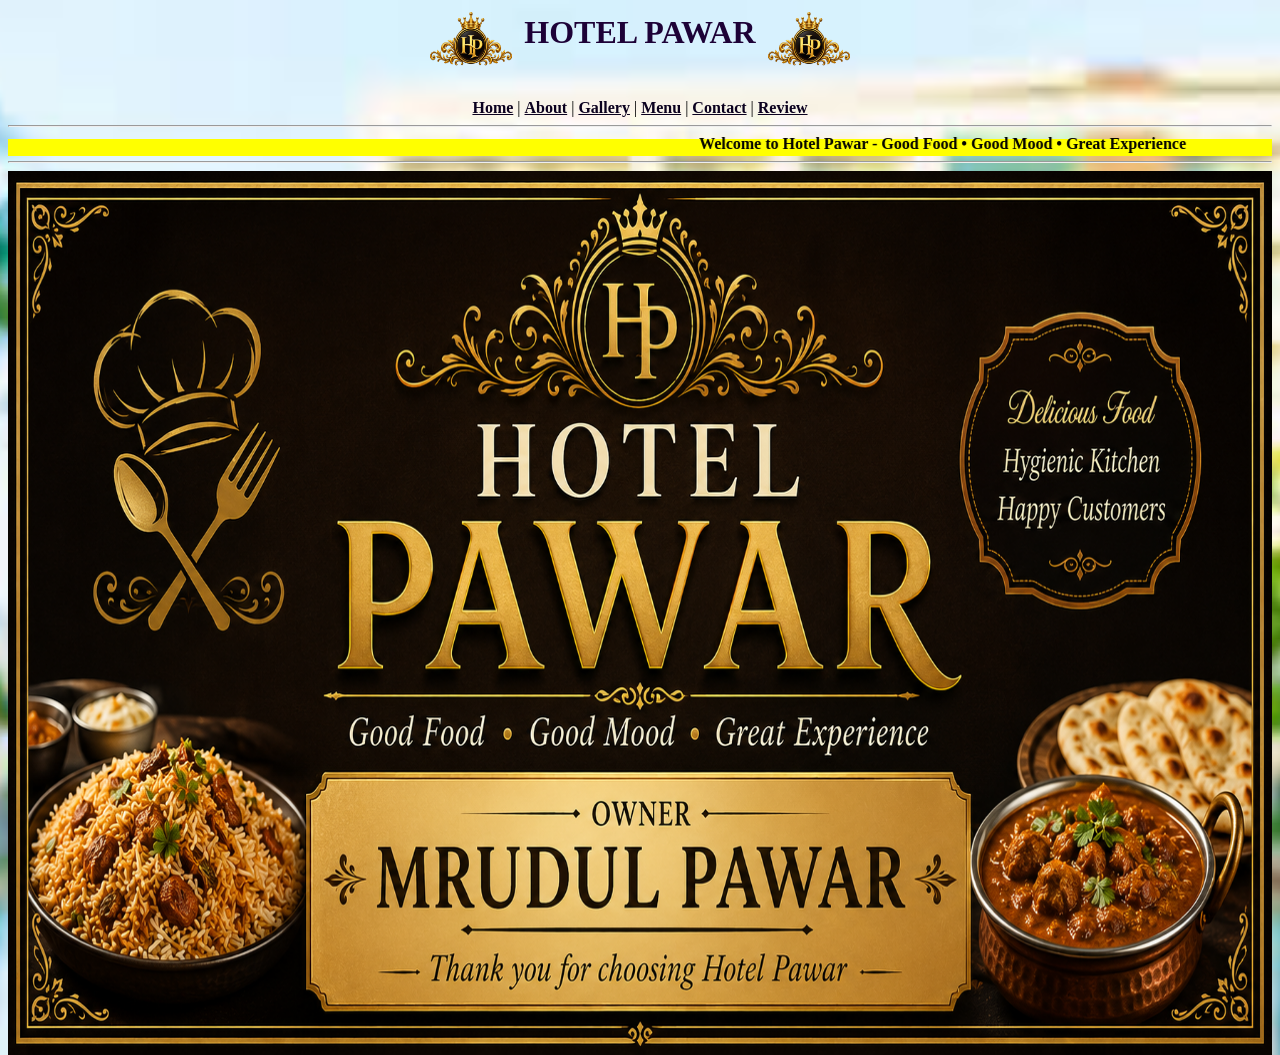
<file: index.html>
<html>
<head>
    <title>Hotel Pawar - Contact</title>
    <link rel="stylesheet" href="base.css">
</head>
<body style="background:url('bgimg.jfif'); background-repeat: no-repeat;
background-size: cover;
background-position: center;">
<center>
<h1>
    <img src="hotellogo.png" width="90" height="70" align="middle">
    HOTEL PAWAR
    <img src="hotellogo.png" width="90" height="70" align="middle">
</h1>
<nav>
    <a href="index.html"><b>Home</b></a> |
        <a href="about.html"><b>About</b></a> |
        <a href="gallery.html"><b>Gallery</b></a> |
        <a href="menuitem.html"><b>Menu</b></a> |
        <a href="contact.html"><b>Contact</b></a> |
        <a href="review.html"><b>Review</b></a>
</nav>
<hr>
<mark><marquee behavior="alternate">
    <b>Welcome to Hotel Pawar - Good Food • Good Mood • Great Experience</b>
</marquee></mark>
<hr>
<img src="Banner.png" width="100%" height="100%" align="left">
</center>
</body>
</html>
</file>
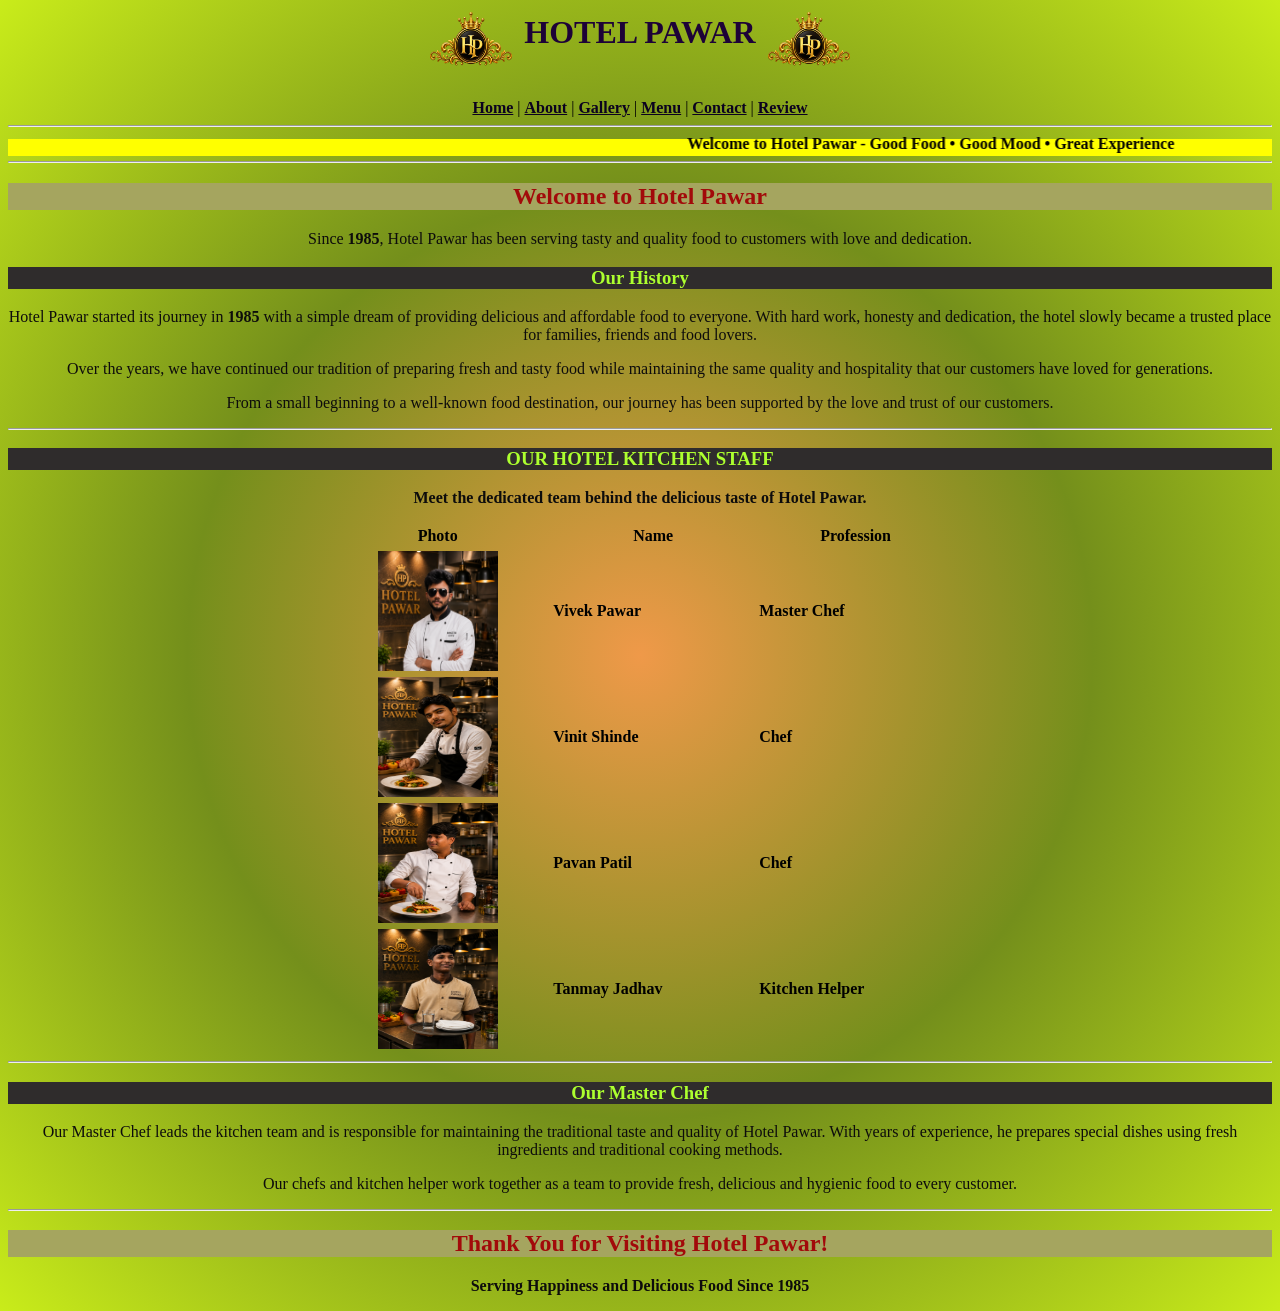
<file: about.html>
<html>
<head>
    <title>Hotel Pawar - About</title>
    <link rel="stylesheet" href="base.css">
</head>
<body>
<center>
<h1>
    <img src="hotellogo.png" width="90" height="70" align="middle">
    HOTEL PAWAR
    <img src="hotellogo.png" width="90" height="70" align="middle">
</h1>
<nav>
   <a href="index.html"><b>Home</b></a> |
        <a href="about.html"><b>About</b></a> |
        <a href="gallery.html"><b>Gallery</b></a> |
        <a href="menuitem.html"><b>Menu</b></a> |
        <a href="contact.html"><b>Contact</b></a> |
        <a href="review.html"><b>Review</b></a>
</nav>

<hr>
<mark><marquee behavior="alternate">
    <b>Welcome to Hotel Pawar - Good Food • Good Mood • Great Experience</b>
</marquee></mark>
<hr>

<h2>Welcome to Hotel Pawar</h2>

<p>Since <b>1985</b>, Hotel Pawar has been serving tasty and
    quality food to customers with love and dedication.</p>


<h3>Our History</h3>

<p>Hotel Pawar started its journey in <b>1985</b> with a simple
    dream of providing delicious and affordable food to everyone.
    With hard work, honesty and dedication, the hotel slowly became
    a trusted place for families, friends and food lovers.</p>

<p>Over the years, we have continued our tradition of preparing
    fresh and tasty food while maintaining the same quality and
    hospitality that our customers have loved for generations.</p>

<p>From a small beginning to a well-known food destination,
    our journey has been supported by the love and trust of our
    customers.</p>
<hr>
<h3>OUR HOTEL KITCHEN STAFF</h3>

<p><b>Meet the dedicated team behind the delicious taste of Hotel Pawar.</b>
</p>
<table cellpadding="2"  width="50%">
    <tr>
        <th>Photo</th>
        <th>Name</th>
        <th>Profession</th>
    </tr>
    <tr>
        <td><center><img src="chefvivek.png" width="120" height="120"></center></td>
        <td><b>Vivek Pawar</b></td>
        <td><b>Master Chef</b></td>
    </tr>
    <tr>
        <td><center><img src="vinitchef.png" width="120" height="120"></center></td>
        <td><b>Vinit Shinde</b></td>
        <td><b>Chef</b></td>
    </tr> 
    <tr>
        <td><center><img src="chefpp.png" width="120" height="120"></center></td>
        <td><b>Pavan Patil </b></td>
        <td><b>Chef</b></td>
    </tr>

    <tr>
        <td><center><img src="tanmay.png" width="120" height="120"></center></td>
        <td><b>Tanmay Jadhav</b></td>
        <td><b>Kitchen Helper</b></td>
    </tr>
</table>
<hr>

<h3>Our Master Chef</h3>

<p>Our Master Chef leads the kitchen team and is responsible for
    maintaining the traditional taste and quality of Hotel Pawar.
    With years of experience, he prepares special dishes using
    fresh ingredients and traditional cooking methods.
</p>

<p>Our chefs and kitchen helper work together as a team to provide
    fresh, delicious and hygienic food to every customer.</p>
<hr>
<h2>Thank You for Visiting Hotel Pawar!</h2>

<p>
    <b>Serving Happiness and Delicious Food Since 1985</b></p>
</center>
</body>
</html>
</file>
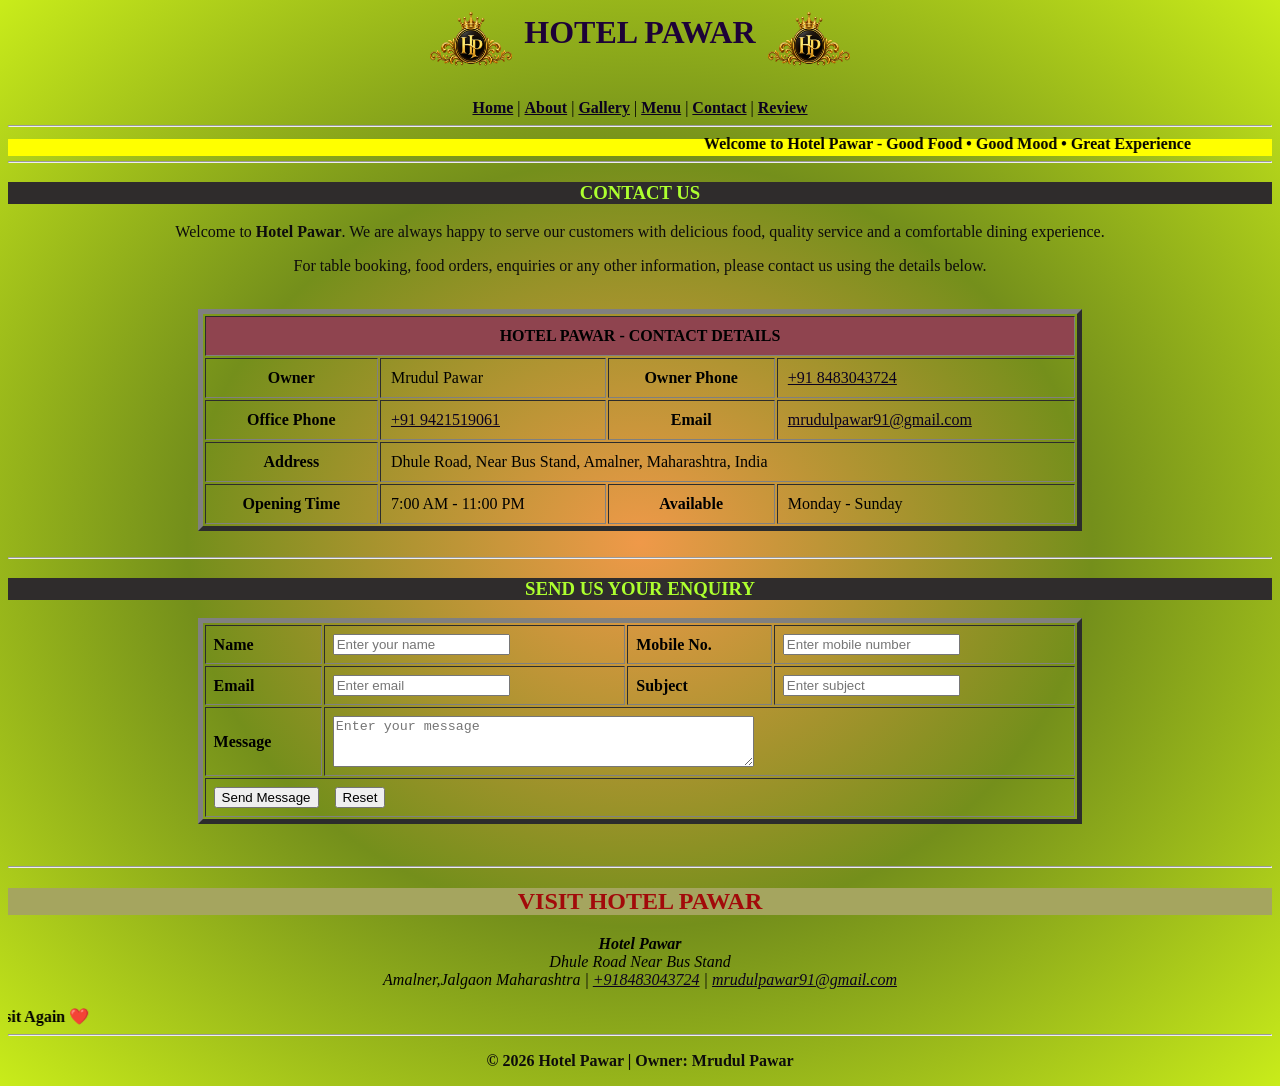
<file: contact.html>
<html>
<head>
    <title>Hotel Pawar - Contact</title>
    <link rel="stylesheet" href="base.css">
</head>
<body>
<center>
<h1>
    <img src="hotellogo.png" width="90" height="70" align="middle">
    HOTEL PAWAR
    <img src="hotellogo.png" width="90" height="70" align="middle">
</h1>
<nav>
    <a href="index.html"><b>Home</b></a> |
        <a href="about.html"><b>About</b></a> |
        <a href="gallery.html"><b>Gallery</b></a> |
        <a href="menuitem.html"><b>Menu</b></a> |
        <a href="contact.html"><b>Contact</b></a> |
        <a href="review.html"><b>Review</b></a>
</nav>
<hr>
<mark><marquee behavior="alternate">
    <b>Welcome to Hotel Pawar - Good Food • Good Mood • Great Experience</b>
</marquee></mark>
<hr>

<h3>CONTACT US</h3>
<p>Welcome to <b>Hotel Pawar</b>. We are always happy to serve our customers
    with delicious food, quality service and a comfortable dining experience.</p>

<p>For table booking, food orders, enquiries or any other information,
    please contact us using the details below.</p>
<br>
<table border="5" cellpadding="10" width="70%">
    <tr><th style="background-color: rgb(143, 68, 79);" colspan="4" >HOTEL PAWAR - CONTACT DETAILS</th>
    </tr>
    <tr>
        <th>Owner</th>
        <td>Mrudul Pawar</td>
        <th>Owner Phone</th>
        <td><a href="tel:+91 8483043724">+91 8483043724</a>
        </td>
    </tr>
    <tr>
        <th>Office Phone</th>
        <td><a href="tel:+91 9421519061">+91 9421519061 </a>
        </td>
        <th>Email</th>
        <td><a href="mrudulpawar91@gmail.com">mrudulpawar91@gmail.com</a>
        </td>
    </tr>
    <tr>
        <th>Address</th>
        <td colspan="3">
            Dhule Road, Near Bus Stand, Amalner, Maharashtra, India
        </td>
    </tr>
    <tr>
        <th>Opening Time</th>
        <td>7:00 AM - 11:00 PM</td>

        <th>Available</th>
        <td>Monday - Sunday</td>
    </tr>
</table>

<br>
<hr>
<h3>SEND US YOUR ENQUIRY</h3>
<form>
<table border="5" cellpadding="8" width="70%">
    <tr>
        <td><b>Name</b></td>
        <td><input type="text"name="name"placeholder="Enter your name">
        </td>

        <td><b>Mobile No.</b></td>
        <td><input type="tel"name="mobile"placeholder="Enter mobile number">
        </td>
    </tr>
     <tr>
        <td><b>Email</b></td>
        <td><input type="email"name="email"placeholder="Enter email"></td>

        <td><b>Subject</b></td>
        <td><input type="text" name="subject"placeholder="Enter subject"></td>
    </tr>
    <tr>
        <td><b>Message</b></td>
        <td colspan="3"><textarea name="message"rows="3"cols="50" placeholder="Enter your message"></textarea>
        </td>
    </tr>
    <tr>
        <center><td colspan="4"><input type="submit" value="Send Message">
            </center>
            &nbsp;&nbsp;
            <input type="reset" value="Reset"></center>
        </td>
    </tr>

</table>
</form>
<br>
<hr>
<h2>VISIT HOTEL PAWAR</h2>
<address>
    <b>Hotel Pawar</b> <br>
    Dhule Road Near Bus Stand<br> Amalner,Jalgaon Maharashtra |
    <a href="tel:+918483043724">+918483043724</a> |
    <a href="mrudulpawar91@gmail.com">mrudulpawar91@gmail.com</a></address>
    <br>
<marquee direction="right"><b>❤️  Thank You for Visiting Hotel Pawar! Visit Again ❤️</b>
</marquee>

<hr>
<p><b>© 2026 Hotel Pawar | Owner: Mrudul Pawar</b></p>
</center>
</body>
</html>
</file>
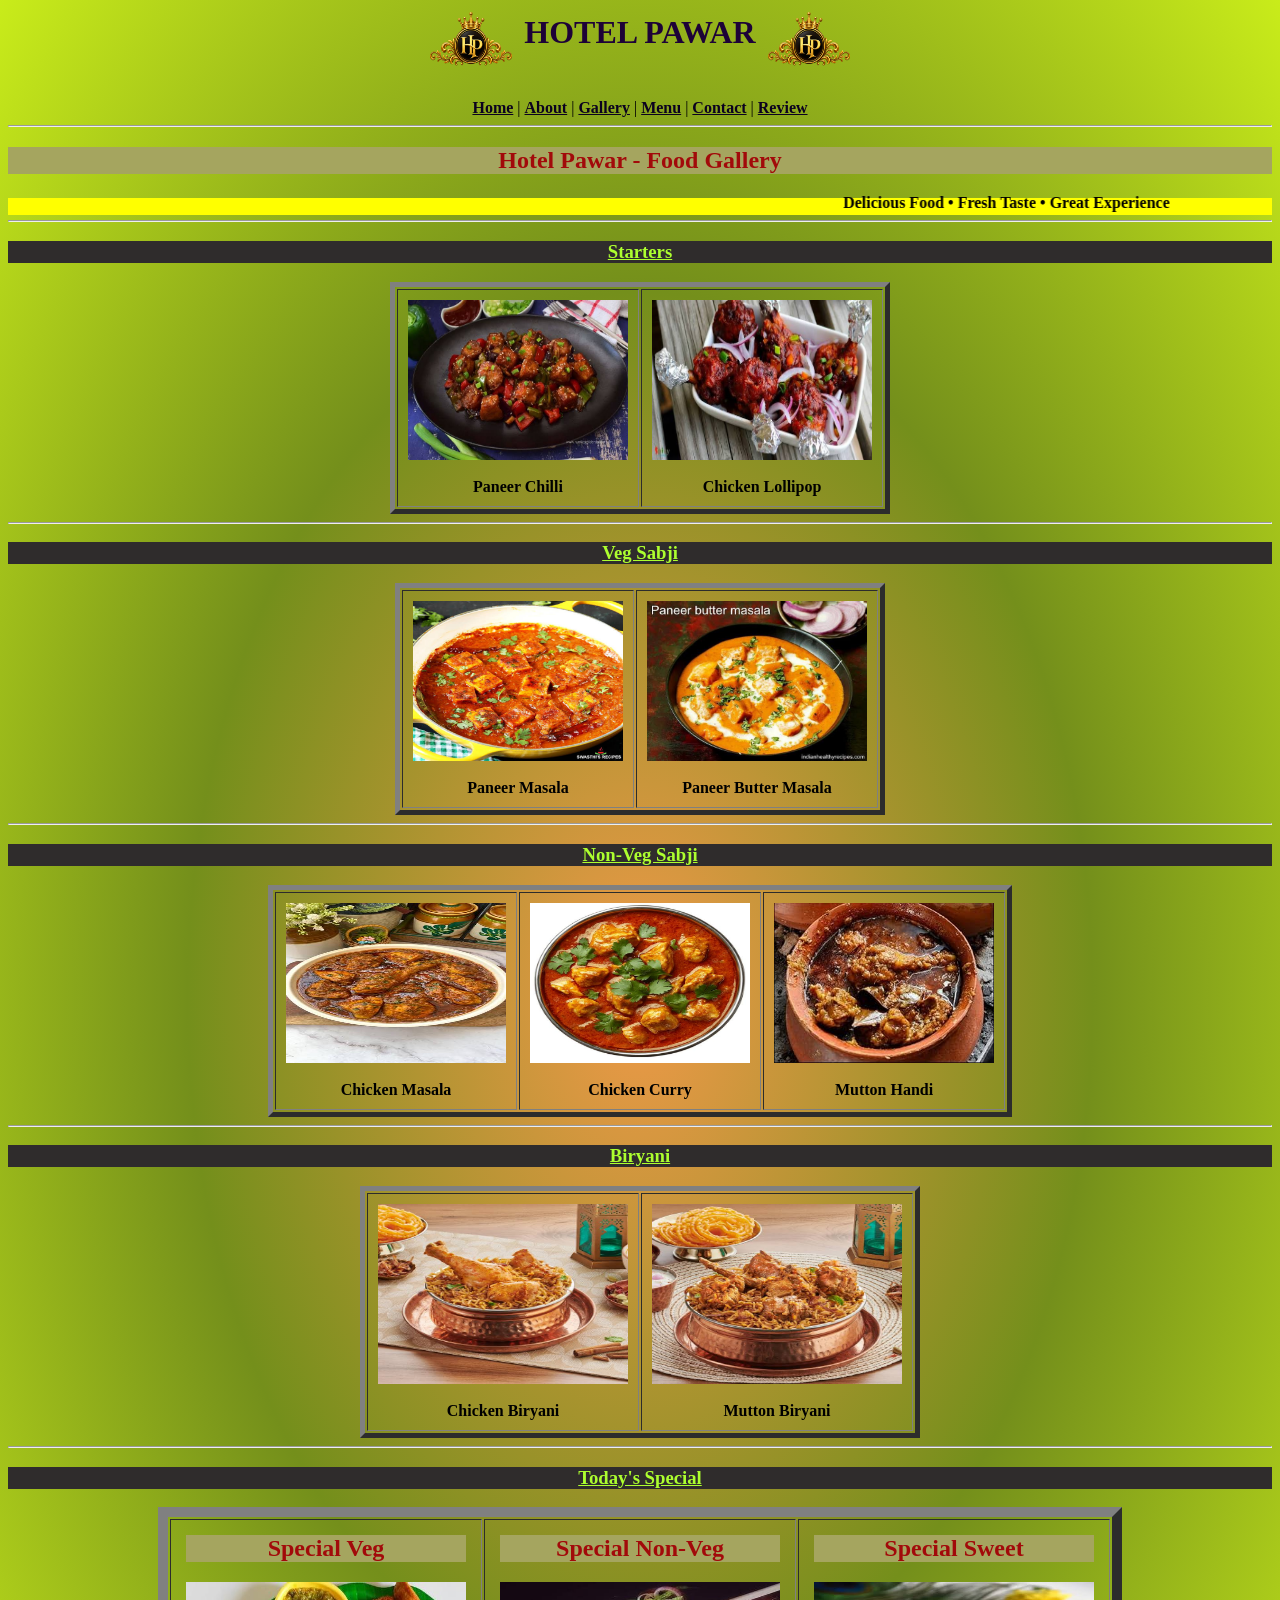
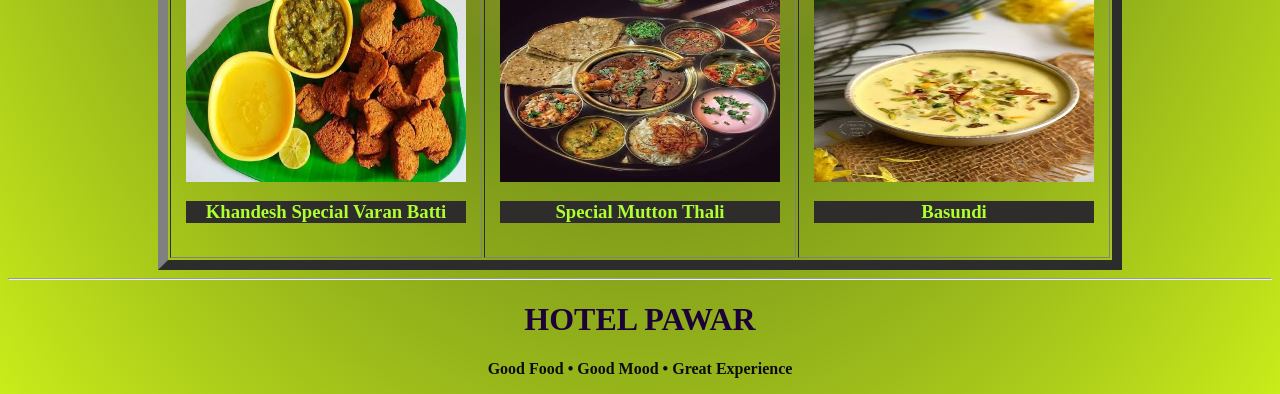
<file: gallery.html>
<html>
<head>
    <title>Hotel Pawar - Gallery</title>
    <link rel="stylesheet" href="base.css">
</head>
<body>
<center>
<h1>
    <img src="hotellogo.png" width="90" height="70" align="middle">
    HOTEL PAWAR
    <img src="hotellogo.png" width="90" height="70" align="middle">
</h1>

<nav>
    <a href="index.html"><b>Home</b></a> |
        <a href="about.html"><b>About</b></a> |
        <a href="gallery.html"><b>Gallery</b></a> |
        <a href="menuitem.html"><b>Menu</b></a> |
        <a href="contact.html"><b>Contact</b></a> |
        <a href="review.html"><b>Review</b></a>
</nav>
<hr>
<h2>Hotel Pawar - Food Gallery</h2>

<mark><marquee behavior="alternate">
    <b>Delicious Food • Fresh Taste • Great Experience</b>
</marquee></mark>
<hr>

<h3><u>Starters</u></h3>
<table border="5" cellpadding="10">
    <tr>
        <td><center><img src="paneerchilli.png" width="220" height="160"><br><br><b>Paneer Chilli</b></center>
        </td>
        <td><center><img src="chickenlolipop.png" width="220" height="160"><br><br><b>Chicken Lollipop</b></center>
        </td>
    </tr>
</table>

<hr>

<h3><u>Veg Sabji</u></h3>
<table border="5" cellpadding="10">
    <tr>
        <td><center><img src="paneermasala.jfif" width="210" height="160"><br><br><b>Paneer Masala</b></center>
        </td>
        <td><center><img src="pannerbutter.png" width="220" height="160"><br><br><b>Paneer Butter Masala</b></center>
        </td>
    </tr>
</table>

<hr>

<h3><u>Non-Veg Sabji</u></h3>
<table border="5" cellpadding="10">
    <tr>
        <td><center><img src="chikmasala.png" width="220" height="160"><br><br><b>Chicken Masala</b></center>
        </td>
        <td><center><img src="chikcurry.png" width="220" height="160"><br><br><b>Chicken Curry</b></center>
        </td>
        <td><center><img src="muttonhandi.png" width="220" height="160"><br><br><b>Mutton Handi</b></center>
        </td>
    </tr>
</table>

<hr>

<h3><u>Biryani</u></h3>
<table border="5"  cellpadding="10">
    <tr>
        <td><center><img src="chikbiryani.png" width="250" height="180"><br><br><b>Chicken Biryani</b></center>
        </td>
        <td><center><img src="muttonbiryani.png" width="250" height="180"><br><br><b>Mutton Biryani</b></center>
        </td>
    </tr>
</table>

<hr>

<h3><u> Today's Special </u></h3>

<table border="10" cellpadding="15">
    <tr>
        <td><center><h2>Special Veg</h2><img src="varanbatti.png" width="280" height="200"><h3>Khandesh Special Varan Batti</h3></center></td>
        <td><center><h2>Special Non-Veg</h2><img src="muttonthali.png" width="280" height="200"><h3>Special Mutton Thali</h3></center>
        </td>
        <td><center><h2>Special Sweet</h2><img src="basundi.png" width="280" height="200"><h3>Basundi</h3></center>
        </td>
    </tr>
</table>

<hr>
<h1>HOTEL PAWAR</h1>
<p><b>Good Food • Good Mood • Great Experience</b></p>
</center>
</body>
</html>
</file>
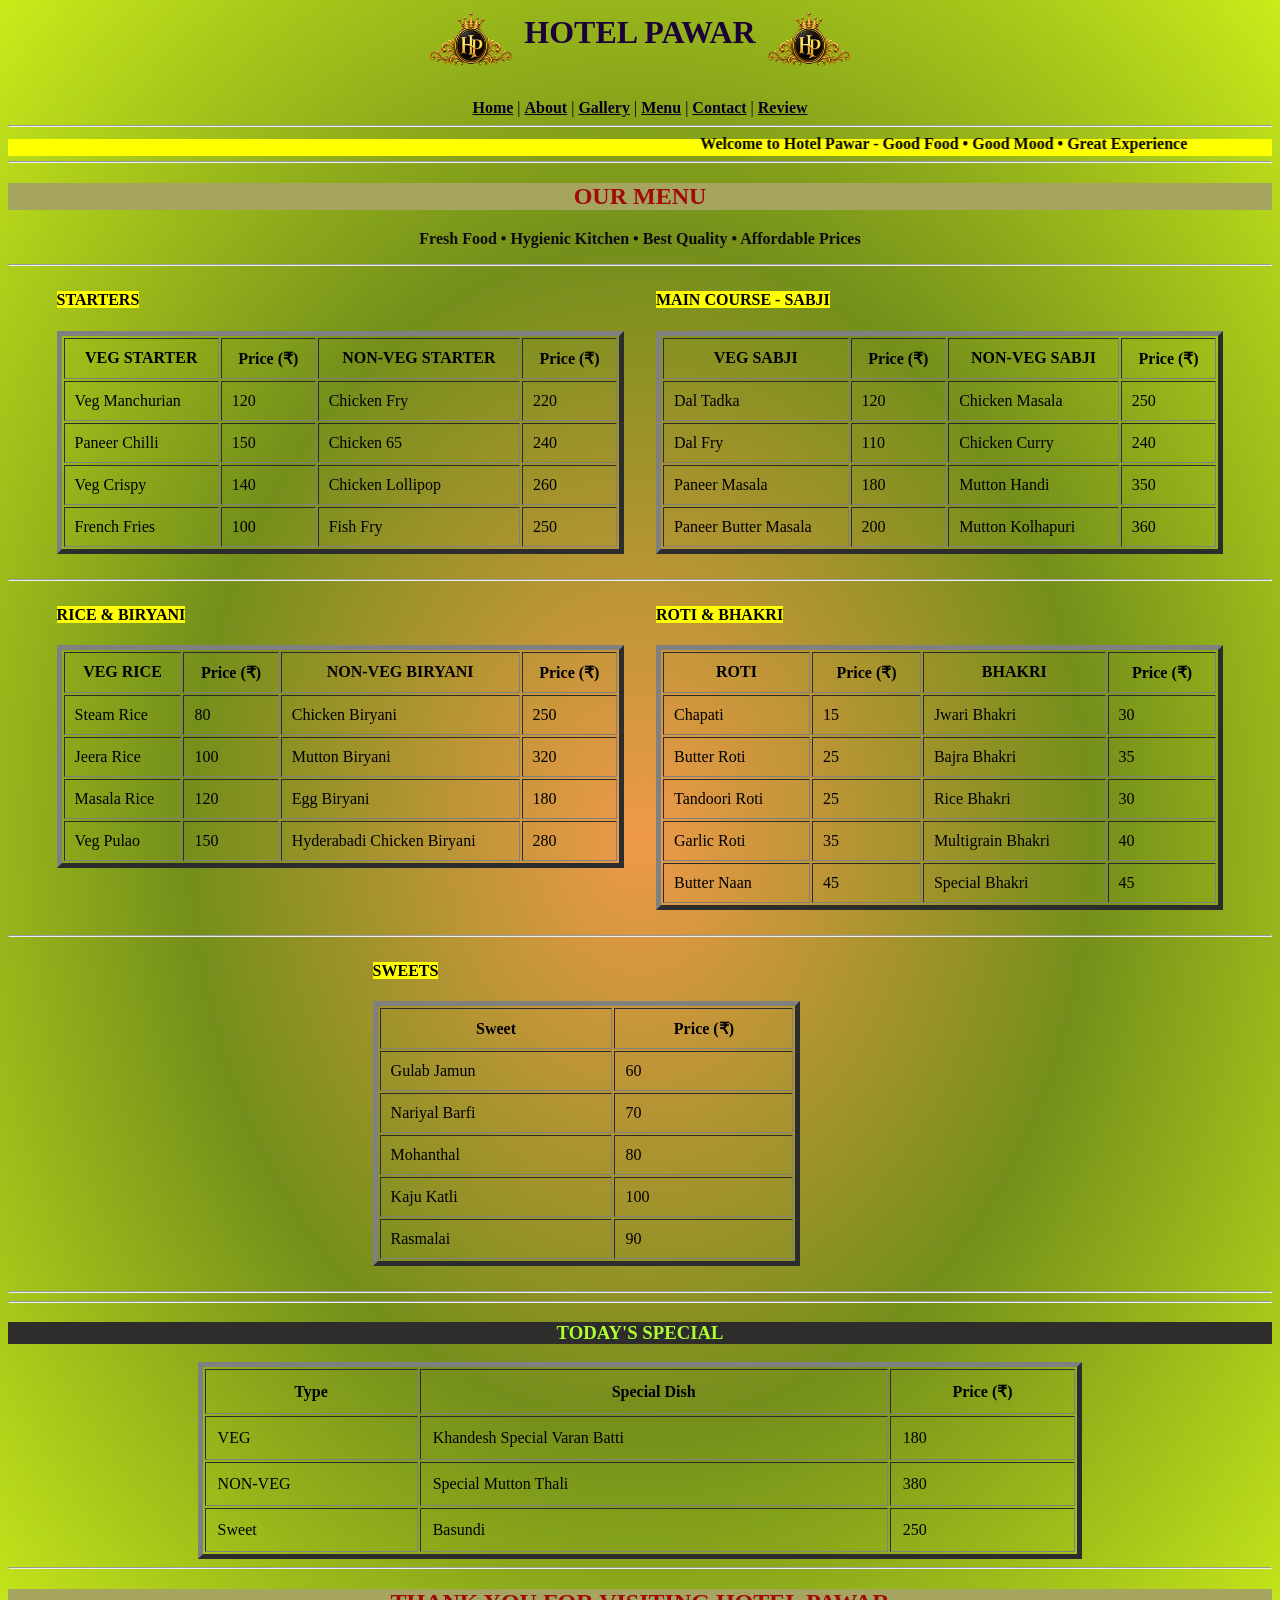
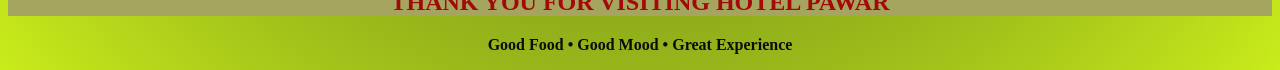
<file: menuitem.html>
<html>
<head>
    <title>Hotel Pawar - Menu</title>
    <link rel="stylesheet" href="base.css">
</head>
<body>
<center>
<h1>
    <img src="hotellogo.png" width="90" height="70" align="middle">
    HOTEL PAWAR
    <img src="hotellogo.png" width="90" height="70" align="middle">
</h1>

<nav>
   <a href="index.html"><b>Home</b></a> |
        <a href="about.html"><b>About</b></a> |
        <a href="gallery.html"><b>Gallery</b></a> |
        <a href="menuitem.html"><b>Menu</b></a> |
        <a href="contact.html"><b>Contact</b></a> |
        <a href="review.html"><b>Review</b></a>
</nav>
<hr>
<mark><marquee behavior="alternate">
    <b>Welcome to Hotel Pawar - Good Food • Good Mood • Great Experience</b>
</marquee></mark>
<hr>
<h2>OUR MENU</h2>

<p><b>Fresh Food • Hygienic Kitchen • Best Quality • Affordable Prices</b></p><hr>

<table width="95%" cellpadding="15">
<tr>
<td width="50%" valign="top">
<h4><mark>STARTERS</mark></h4>
<table border="5" cellpadding="10" width="100%">
<tr>
    <th>VEG STARTER</th>
    <th>Price (₹)</th>
    <th>NON-VEG STARTER</th>
    <th>Price (₹)</th>
</tr>
<tr>
    <td>Veg Manchurian</td>
    <td>120</td>
    <td>Chicken Fry</td>
    <td>220</td>
</tr>
<tr>
    <td>Paneer Chilli</td>
    <td>150</td>
    <td>Chicken 65</td>
    <td>240</td>
</tr>
<tr>
    <td>Veg Crispy</td>
    <td>140</td>
    <td>Chicken Lollipop</td>
    <td>260</td>
</tr>
<tr>
    <td>French Fries</td>
    <td>100</td>
    <td>Fish Fry</td>
    <td>250</td>
</tr>
</table>
</td>

<td width="50%" valign="top">
<h4><mark>MAIN COURSE - SABJI</mark></h4>
<table border="5" cellpadding="10" width="100%">
<tr>
    <th>VEG SABJI</th>
    <th>Price (₹)</th>
    <th>NON-VEG SABJI</th>
    <th>Price (₹)</th>
</tr>
<tr>
    <td>Dal Tadka</td>
    <td>120</td>
    <td>Chicken Masala</td>
    <td>250</td>
</tr>
<tr>
    <td>Dal Fry</td>
    <td>110</td>
    <td>Chicken Curry</td>
    <td>240</td>
</tr>
<tr>
    <td>Paneer Masala</td>
    <td>180</td>
    <td>Mutton Handi</td>
    <td>350</td>
</tr>
<tr>
    <td>Paneer Butter Masala</td>
    <td>200</td>
    <td>Mutton Kolhapuri</td>
    <td>360</td>
</tr>
</table>
</td>
</tr>
</table>

<hr>
<table width="95%" cellpadding="15">
<tr>
<td width="50%" valign="top">
<h4><mark>RICE & BIRYANI</mark></h4>
<table border="5" cellpadding="10" width="100%">
<tr>
    <th>VEG RICE</th>
    <th>Price (₹)</th>
    <th>NON-VEG BIRYANI</th>
    <th>Price (₹)</th>
</tr>
<tr>
    <td>Steam Rice</td>
    <td>80</td>
    <td>Chicken Biryani</td>
    <td>250</td>
</tr>
<tr>
    <td>Jeera Rice</td>
    <td>100</td>
    <td>Mutton Biryani</td>
    <td>320</td>
</tr>
<tr>
    <td>Masala Rice</td>
    <td>120</td>
    <td>Egg Biryani</td>
    <td>180</td>
</tr>
<tr>
    <td>Veg Pulao</td>
    <td>150</td>
    <td>Hyderabadi Chicken Biryani</td>
    <td>280</td>
</tr>
</table>
</td>

<td width="50%" valign="top">
<h4><mark>ROTI & BHAKRI</mark></h4>
<table border="5" cellpadding="10" width="100%">
<tr>
    <th>ROTI</th>
    <th>Price (₹)</th>
    <th>BHAKRI</th>
    <th>Price (₹)</th>
</tr>
<tr>
    <td>Chapati</td>
    <td>15</td>
    <td>Jwari Bhakri</td>
    <td>30</td>
</tr>
<tr>
    <td>Butter Roti</td>
    <td>25</td>
    <td>Bajra Bhakri</td>
    <td>35</td>
</tr>
<tr>
    <td>Tandoori Roti</td>
    <td>25</td>
    <td>Rice Bhakri</td>
    <td>30</td>
</tr>
<tr>
    <td>Garlic Roti</td>
    <td>35</td>
    <td>Multigrain Bhakri</td>
    <td>40</td>
</tr>
<tr>
    <td>Butter Naan</td>
    <td>45</td>
    <td>Special Bhakri</td>
    <td>45</td>
</tr>
</table>
</td>
</tr>
</table>

<hr>
<table width="45%" cellpadding="15">
<tr>
<td><h4><mark>SWEETS</mark></h4>

<table border="5" cellpadding="10" width="80%">
<tr>
    <th>Sweet</th>
    <th>Price (₹)</th>
</tr>
<tr>
    <td>Gulab Jamun</td>
    <td>60</td>
</tr>
<tr>
    <td>Nariyal Barfi</td>
    <td>70</td>
</tr>
<tr>
    <td>Mohanthal</td>
    <td>80</td>
</tr>
<tr>
    <td>Kaju Katli</td>
    <td>100</td>
</tr>
<tr>
    <td>Rasmalai</td>
    <td>90</td>
</tr>
</table>
</td>
</tr>
</table>
<hr>
<hr>

<h3> TODAY'S SPECIAL</h3>
<table border="5" cellpadding="12" width="70%">
<tr>
    <th>Type</th>
    <th>Special Dish</th>
    <th>Price (₹)</th>
</tr>
<tr>
    <td>VEG</td>
    <td>Khandesh Special Varan Batti</td>
    <td>180</td>
</tr>
<tr>
    <td>NON-VEG</td>
    <td>Special Mutton Thali</td>
    <td>380</td>
</tr>
<tr>
    <td>Sweet</td>
    <td>Basundi</td>
    <td>250</td>
</tr>
</table>
<hr>
<h2>THANK YOU FOR VISITING HOTEL PAWAR</h2>

<p><b>Good Food • Good Mood • Great Experience</b>
</p>
</center>
</body>
</html>
</file>
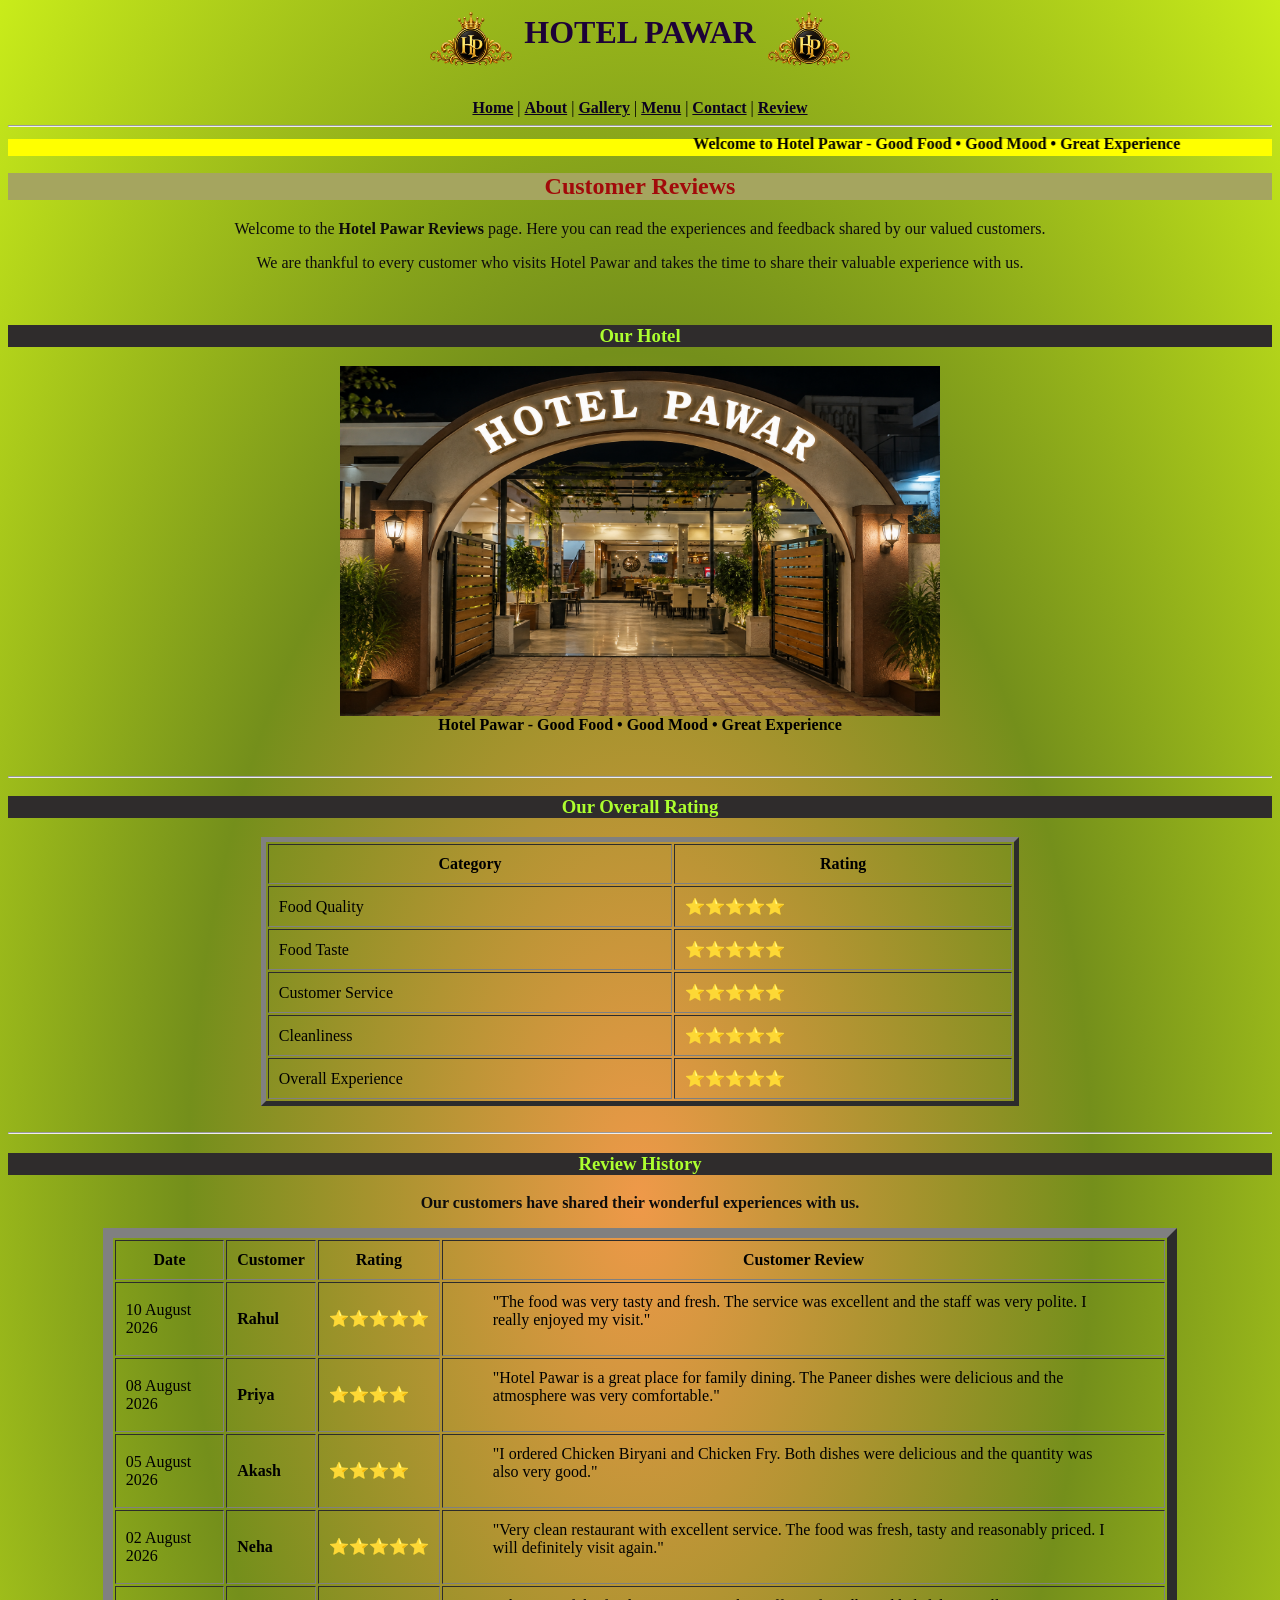
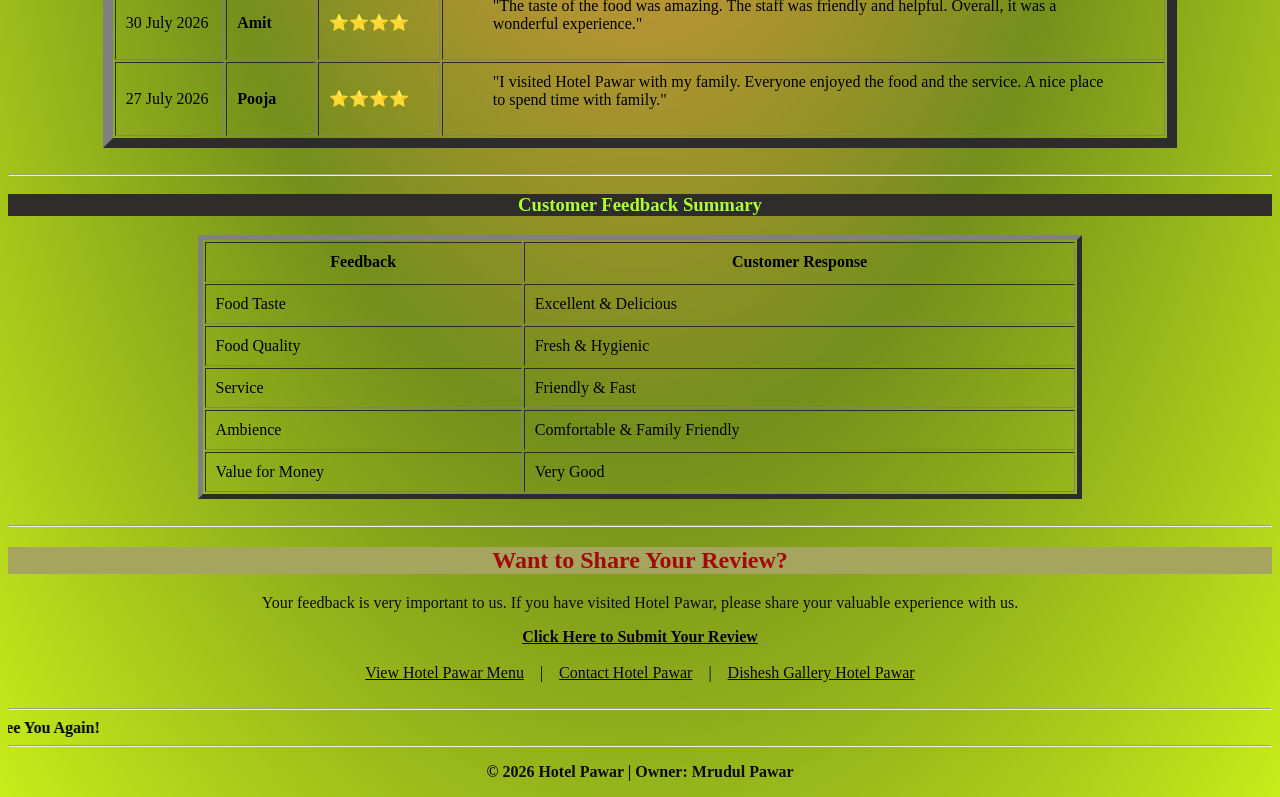
<file: review.html>
<html>
<head>
    <title>Hotel Pawar - Reviews</title>
    <link rel="stylesheet" href="base.css">
</head>
<body>
<center>
    <h1>
    <img src="hotellogo.png" width="90" height="70" align="middle">
    HOTEL PAWAR
    <img src="hotellogo.png" width="90" height="70" align="middle">
</h1>
    <nav>
        <a href="index.html"><b>Home</b></a> |
        <a href="about.html"><b>About</b></a> |
        <a href="gallery.html"><b>Gallery</b></a> |
        <a href="menuitem.html"><b>Menu</b></a> |
        <a href="contact.html"><b>Contact</b></a> |
        <a href="review.html"><b>Review</b></a>
    </nav>
    <hr>
<mark><marquee behavior="alternate">
    <b>Welcome to Hotel Pawar - Good Food • Good Mood • Great Experience</b>
</marquee></mark>

    <h2>Customer Reviews</h2>

    <p>Welcome to the <b>Hotel Pawar Reviews</b> page.
        Here you can read the experiences and feedback shared by our
        valued customers.</p>
    <p>We are thankful to every customer who visits Hotel Pawar
        and takes the time to share their valuable experience with us.</p>
        <br>
    <h3>Our Hotel</h3>
    <figure>
        <img src="gate.png"alt="Hotel Pawar"width="600"height="350">
        <figcaption><b>Hotel Pawar - Good Food • Good Mood • Great Experience</b></figcaption>
    </figure>
    <br>
    <hr>

    <h3>Our Overall Rating</h3>
    <table border="5" cellpadding="10" width="60%">
        <tr>
            <th>Category</th>
            <th>Rating</th>
        </tr>
        <tr>
            <td>Food Quality</td>
            <td>⭐⭐⭐⭐⭐</td>
        </tr>
        <tr>
            <td>Food Taste</td>
            <td>⭐⭐⭐⭐⭐</td>
        </tr>
        <tr>
            <td>Customer Service</td>
            <td>⭐⭐⭐⭐⭐</td>
        </tr>
        <tr>
            <td>Cleanliness</td>
            <td>⭐⭐⭐⭐⭐</td>
        </tr>
        <tr>
            <td>Overall Experience</td>
            <td>⭐⭐⭐⭐⭐</td>
        </tr>
    </table>
    <br>
    <hr>
    <h3>Review History</h3>
    <p><b>Our customers have shared their wonderful experiences with us.</b></p>

    <table border="10" cellpadding="10" width="85%">
        <tr>
            <th>Date</th>
            <th>Customer</th>
            <th>Rating</th>
            <th>Customer Review</th>
        </tr>
        <tr>
            <td>10 August 2026</td>
            <td><b>Rahul</b></td>
            <td>⭐⭐⭐⭐⭐</td>
            <td><blockquote>"The food was very tasty and fresh.
                    The service was excellent and the staff
                    was very polite. I really enjoyed my visit."
                </blockquote>
            </td>
        </tr>
        <tr>
            <td>08 August 2026</td>
            <td><b>Priya</b></td>
            <td>⭐⭐⭐⭐</td>
            <td><blockquote>"Hotel Pawar is a great place for family dining.
                    The Paneer dishes were delicious and the
                    atmosphere was very comfortable."
                </blockquote>
            </td>
        </tr>
        <tr>
            <td>05 August 2026</td>
            <td><b>Akash</b></td>
            <td>⭐⭐⭐⭐</td>
            <td><blockquote>"I ordered Chicken Biryani and Chicken Fry.
                    Both dishes were delicious and the quantity
                    was also very good."
                </blockquote>
            </td>
        </tr>
        <tr>
            <td>02 August 2026</td>
            <td><b>Neha</b></td>
            <td>⭐⭐⭐⭐⭐</td>
            <td><blockquote>"Very clean restaurant with excellent service.
                    The food was fresh, tasty and reasonably priced.
                    I will definitely visit again."
                </blockquote>
            </td>
        </tr>
        <tr>
            <td>30 July 2026</td>
            <td><b>Amit</b></td>
            <td>⭐⭐⭐⭐</td>
            <td>
                <blockquote>"The taste of the food was amazing.
                    The staff was friendly and helpful.
                    Overall, it was a wonderful experience."
                </blockquote>
            </td>

        </tr>
        <tr>
            <td>27 July 2026</td>
            <td><b>Pooja</b></td>
            <td>⭐⭐⭐⭐</td>
            <td><blockquote>"I visited Hotel Pawar with my family.
                    Everyone enjoyed the food and the service.
                    A nice place to spend time with family."
                </blockquote>
            </td>
        </tr>
    </table>
    <br>
    <hr>

    <h3>Customer Feedback Summary</h3>
    <table border="5" cellpadding="10" width="70%">
        <tr>
            <th>Feedback</th>
            <th>Customer Response</th>
        </tr>
        <tr>
            <td>Food Taste</td>
            <td>Excellent & Delicious</td>
        </tr>
        <tr>
            <td>Food Quality</td>
            <td>Fresh & Hygienic</td>
        </tr>
        <tr>
            <td>Service</td>
            <td>Friendly & Fast</td>
        </tr>
        <tr>
            <td>Ambience</td>
            <td>Comfortable & Family Friendly</td>
        </tr>
        <tr>
            <td>Value for Money</td>
            <td>Very Good</td>
        </tr>
    </table>
    <br>
    <hr>

    <h2>Want to Share Your Review?</h2>
    <p>Your feedback is very important to us.
        If you have visited Hotel Pawar, please share your
        valuable experience with us.</p>

    <a href="contact.html"><b>Click Here to Submit Your Review</b></a>

    <br><br>

    <a href="menuitem.html">View Hotel Pawar Menu</a>

    &nbsp;&nbsp; | &nbsp;&nbsp;

    <a href="contact.html">Contact Hotel Pawar</a>

    &nbsp;&nbsp; | &nbsp;&nbsp;

    <a href="gallery.html">Dishesh Gallery Hotel Pawar</a><br><br>

    <hr>
    <marquee direction="right"><b>❤️ Thank You For Your Valuable Reviews ❤️We Hope To See You Again!</b>
    </marquee>
    <hr>
    <p><b>© 2026 Hotel Pawar | Owner: Mrudul Pawar</b></p>
</center>
</body>
</html>
</file>
<file: base.css>
body{
    background-color: rgb(216, 252, 162);
    background:radial-gradient(#ef9949,#748f1b,#c9ec1a)
}
h1{
    color: rgb(29, 2, 55);
}
h2{
    background-color: rgb(165, 165, 95);
    color: rgb(162, 10, 10);
}
h3{
    background-color: rgb(47, 44, 44);
    color: greenyellow;
}
p{
    color: rgb(13, 12, 12);
}
a{
    color: rgb(11, 1, 31);
}
</file>
